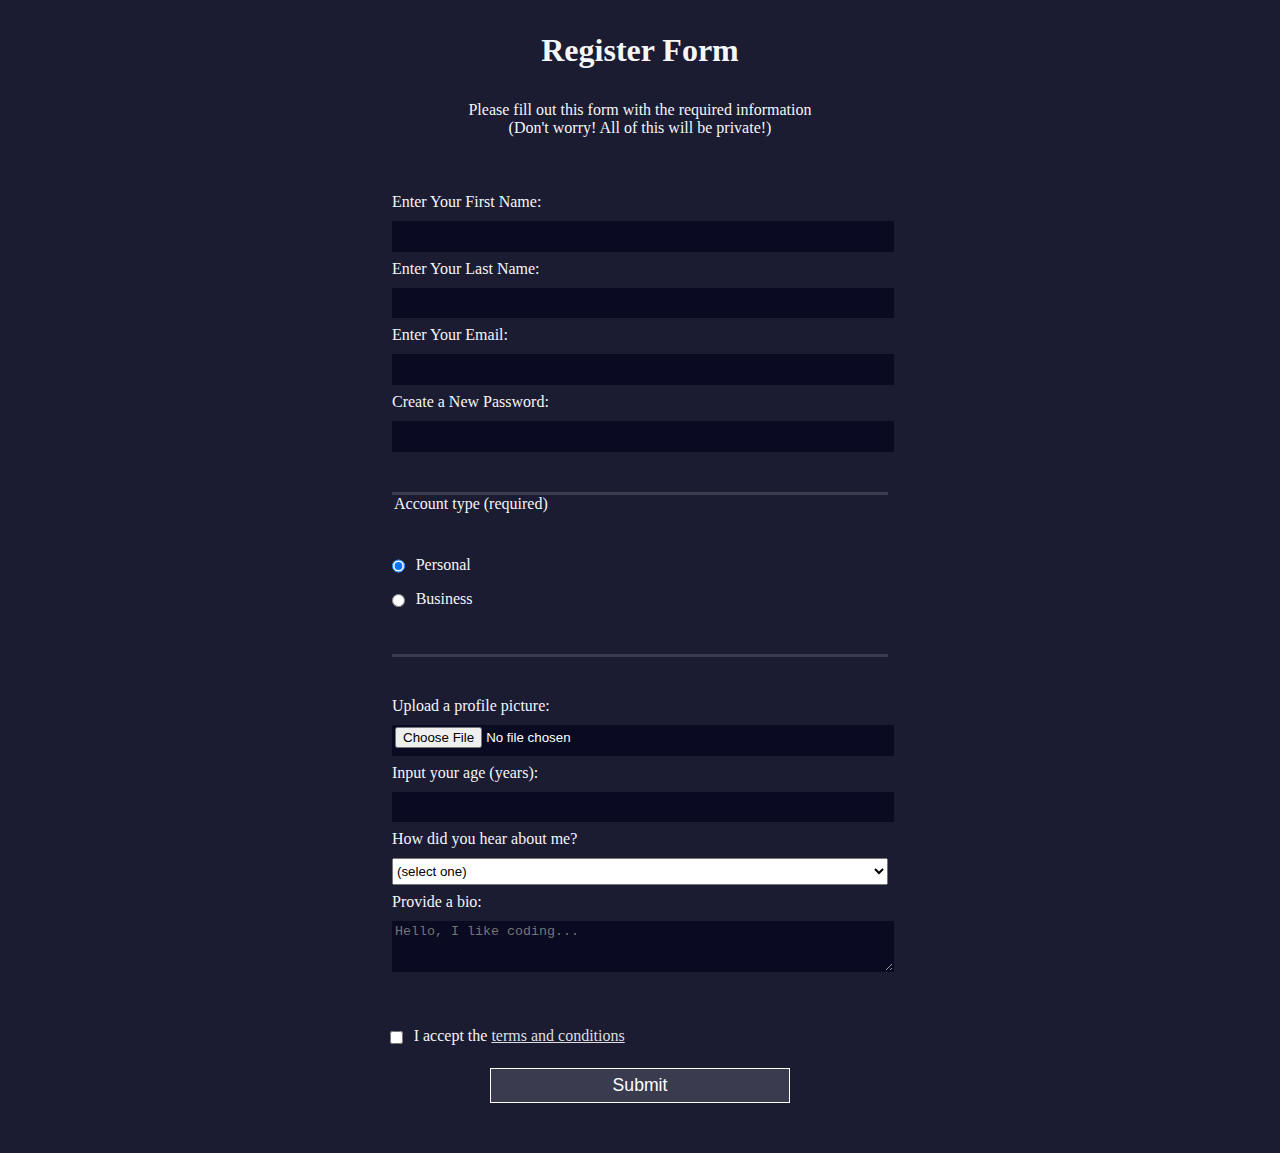
<file: form.html>
<!DOCTYPE html>
<html lang="en">
  <head>
    <meta charset="UTF-8">
    <title>My Form</title>
    <link rel="stylesheet" href="style-form.css" />
  </head>
  <body>
    <h1>Register Form</h1>
    <p>Please fill out this form with the required information<br>
        (Don't worry! All of this will be private!)
    </p>
    <form method="post" action='form.html'>
      <fieldset>
        <label for="first-name">Enter Your First Name: <input id="first-name" name="first-name" type="text" required /></label>
        <label for="last-name">Enter Your Last Name: <input id="last-name" name="last-name" type="text" required /></label>
        <label for="email">Enter Your Email: <input id="email" name="email" type="email" required /></label>
        <label for="new-password">Create a New Password: <input id="new-password" name="new-password" type="password" pattern="[a-z0-5]{8,}" required /></label>
      </fieldset>
      <fieldset>
        <legend>Account type (required)</legend>
        <label for="personal-account"><input id="personal-account" type="radio" name="account-type" class="inline" checked /> Personal</label>
        <label for="business-account"><input id="business-account" type="radio" name="account-type" class="inline" /> Business</label>
      </fieldset>
      <fieldset>
        <label for="profile-picture">Upload a profile picture: <input id="profile-picture" type="file" name="file" /></label>
        <label for="age">Input your age (years): <input id="age" type="number" name="age" min="13" max="120" /></label>
        <label for="referrer">How did you hear about me?
          <select id="referrer" name="referrer">
            <option value="">(select one)</option>
            <option value="1">Your Friends</option>
            <option value="2">My YouTube Channel</option>
            <option value="3">My School</option>
            <option value="4">Other</option>
          </select>
        </label>
        <label for="bio">Provide a bio:
          <textarea id="bio" name="bio" rows="3" cols="30" placeholder="Hello, I like coding..."></textarea>
        </label>
      </fieldset>
      <label for="terms-and-conditions">
        <input class="inline" id="terms-and-conditions" type="checkbox" required name="terms-and-conditions" /> I accept the <a href="https://www.freecodecamp.org/news/terms-of-service/">terms and conditions</a>
      </label>
      <input type="submit" value="Submit" />
    </form>
  </body>
</html>
</file>
<file: style-form.css>
body {
    width: 100%;
    height: 100vh;
    margin: 0;
    background-color: #1b1b32;
    color: #f5f6f7;
    font-family: Tahoma;
    font-size: 16px;
  }
  
  h1, p {
    margin: 1em auto;
    text-align: center;
  }
  
  form {
    width: 60vw;
    max-width: 500px;
    min-width: 300px;
    margin: 0 auto;
    padding-bottom: 2em;
  }
  
  fieldset {
    border: none;
    padding: 2rem 0;
    border-bottom: 3px solid #3b3b4f;
  }
  
  fieldset:last-of-type {
    border-bottom: none;
  }
  
  label {
    display: block;
    margin: 0.5rem 0;
  }
  
  input,
  textarea,
  select {
    margin: 10px 0 0 0;
    width: 100%;
    min-height: 2em;
  }
  
  input, textarea {
    background-color: #0a0a23;
    border: 1px solid #0a0a23;
    color: #ffffff;
  }
  
  .inline {
    width: unset;
    margin: 0 0.5em 0 0;
    vertical-align: middle;
  }
  
  input[type="submit"] {
    display: block;
    width: 60%;
    margin: 1em auto;
    height: 2em;
    font-size: 1.1rem;
    background-color: #3b3b4f;
    border-color: white;
    min-width: 300px;
  }
  
  input[type="file"] {
    padding: 1px 2px;
  }
  
  .inline{
    display: inline; 
  }
  
  a {
    color: #dfdfe2
  }
</file>
